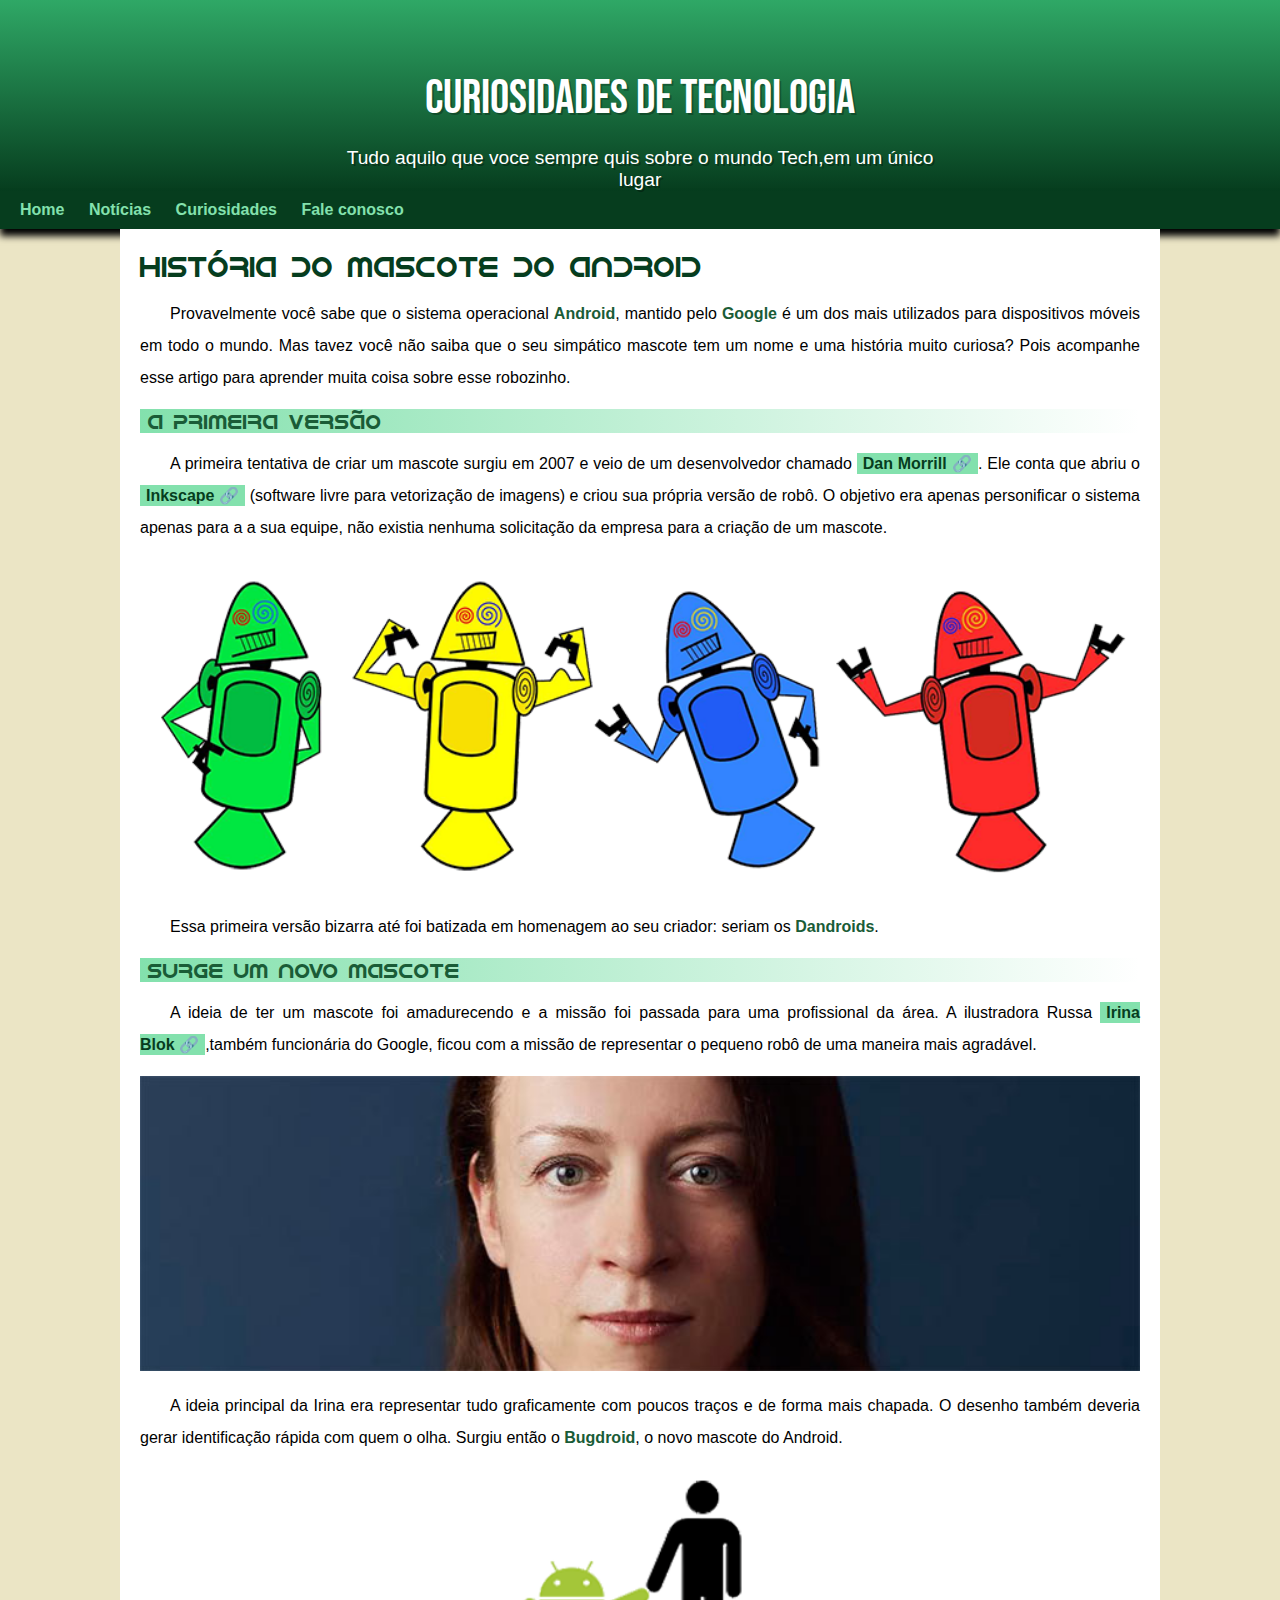
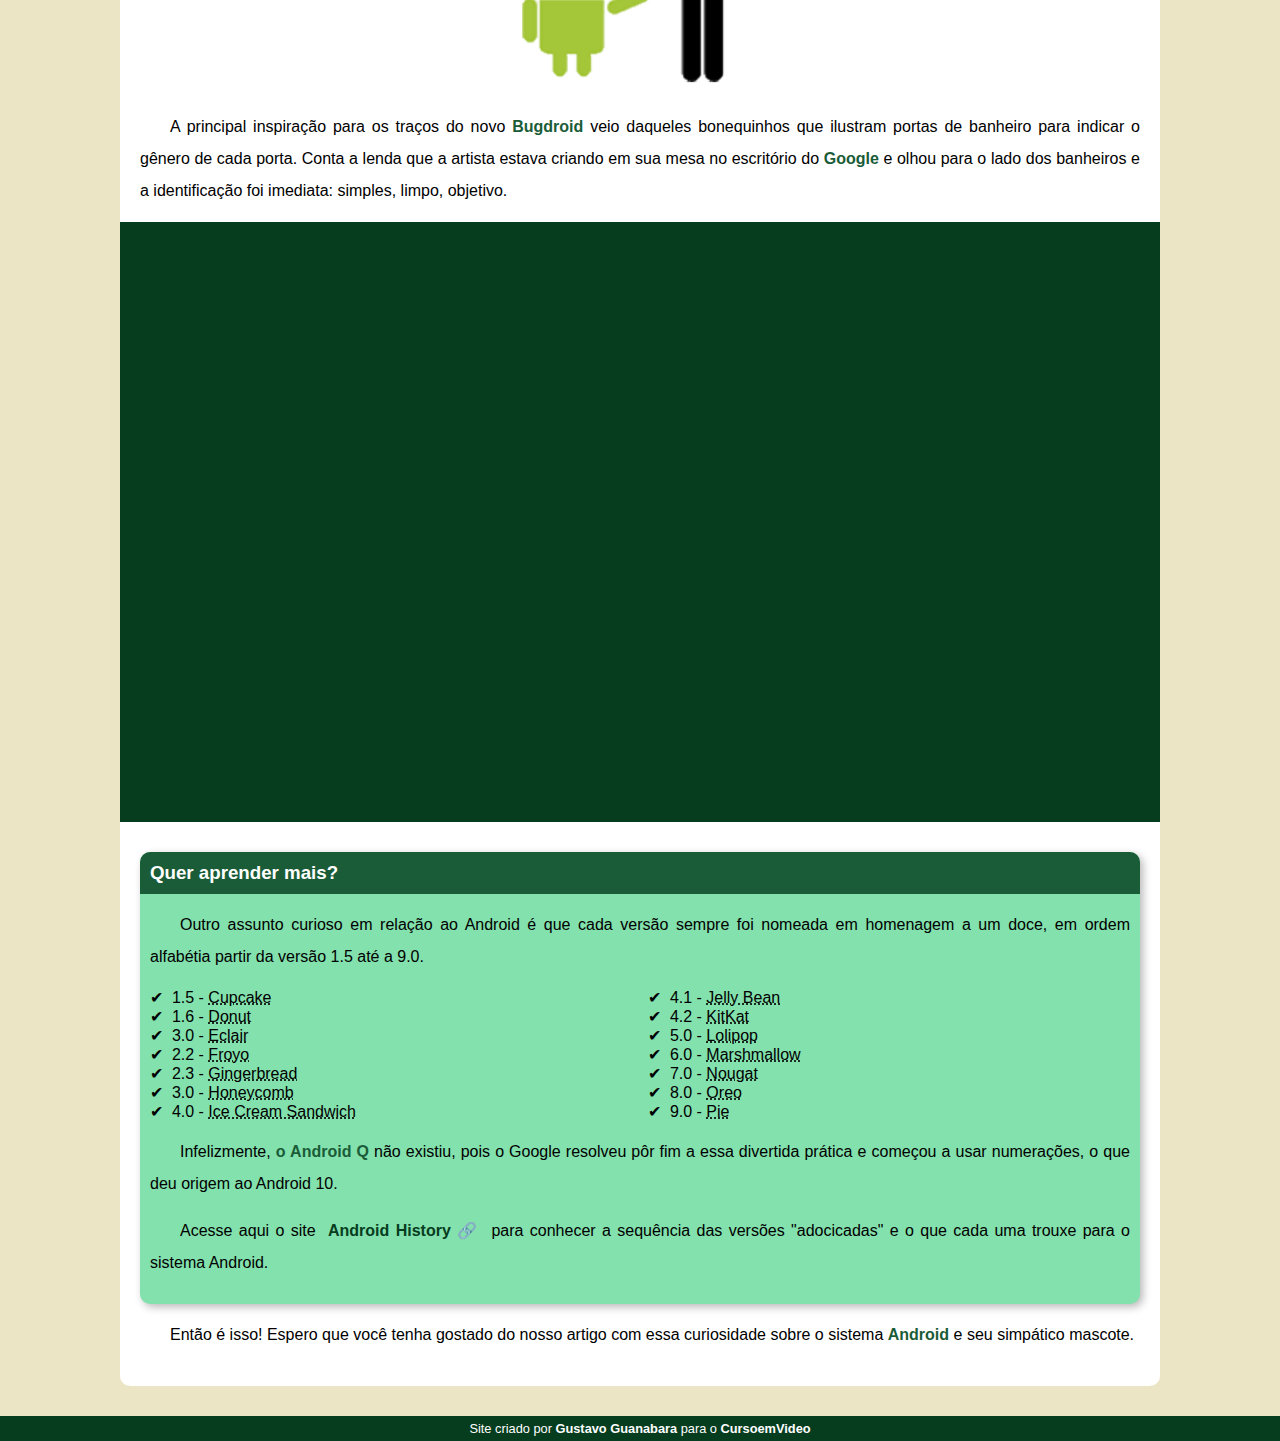
<file: index.htm>
<!DOCTYPE html>
<html lang="pt-br">
<head>
    <meta charset="UTF-8">
    <meta name="viewport" content="width=device-width, initial-scale=1.0">
    <title>Como surgiu o mascote do Android</title>
    <link rel="shortcut icon" href="imagens/favicon.ico" type="image/x-icon">
    <link rel="stylesheet" href="estilo/style.css">
</head>
<body>
    <header>
        <h1>Curiosidades de Tecnologia</h1>
        <p>Tudo aquilo que voce sempre quis sobre o mundo Tech,em um único lugar</p>
    </header>
    <nav>
        <a href="#">Home</a>
        <a href="#">Notícias</a>
        <a href="#">Curiosidades</a>
        <a href="#">Fale conosco</a>
    </nav>
    <main>
        <article>
            <h1>
                História do Mascote do Android
            </h1>
           
            <p>
                Provavelmente você sabe que o sistema operacional <strong>Android</strong>, mantido pelo <strong>Google</strong> é um dos mais utilizados para dispositivos móveis em todo o mundo. Mas tavez você não saiba que o seu simpático mascote tem um nome e uma história muito curiosa? Pois acompanhe esse artigo para aprender muita coisa sobre esse robozinho.
            </p>
            
            <h2>
                A primeira versão
            </h2>   

            <p>
                 A primeira tentativa de criar um mascote surgiu em 2007 e veio de um desenvolvedor chamado <a href="https://androidcommunity.com/dan-morrill-shows-us-the-android-mascot-that-almost-was-20130103/" target="_blank"class="externo">Dan Morrill</a>. Ele conta que abriu o <a href="https://inkscape.org/pt-br/"target="_blank"class="externo" >Inkscape</a> (software livre para vetorização de imagens) e criou sua própria versão de robô. O objetivo era apenas personificar o sistema apenas para a a sua equipe, não existia nenhuma solicitação da empresa para a criação de um mascote.
            </p>    

            <picture>
                <source media="(max-width: 670px)" srcset="imagens/dan-droids-pq.png">
                <img src="imagens/dan-droids.png" alt="Primeiro mascote do Android">
            </picture>
            
            <p>
                Essa primeira versão bizarra até foi batizada em homenagem ao seu criador: seriam os <strong>Dandroids</strong>.
            </p>

            <h2>
                Surge um novo mascote
            </h2>

            <p> 
                 A ideia de ter um mascote foi amadurecendo e a missão foi passada para uma profissional da área. A ilustradora Russa        <a href="https://www.irinablok.com/android"target="_blank"class="externo">Irina Blok</a>,também funcionária do Google, ficou com a missão de representar o pequeno robô de uma maneira mais agradável.      
            </p>

            <picture>
                <source media="(max-width: 670px)" srcset="imagens/irina-blok-pq.jpg">
                <img src="imagens/irina-blok.jpg" alt="Irina blok, criadora do Bugdroid">
            </picture>

            <p>
                A ideia principal da Irina era representar tudo graficamente com poucos traços e de forma mais chapada. O desenho também deveria gerar identificação rápida com quem o olha. Surgiu então o <strong>Bugdroid</strong>, o novo mascote do Android.
            </p>

            <img src="imagens/bugdroid.png" class="pequena" alt="Bugdroid">

            <p>
                A principal inspiração para os traços do novo <strong>Bugdroid</strong> veio daqueles bonequinhos que ilustram portas de banheiro para indicar o gênero de cada porta. Conta a lenda que a artista estava criando em sua mesa no escritório do <strong>Google</strong> e olhou para o lado dos banheiros e a identificação foi imediata: simples, limpo, objetivo.
            </p>
            <div class="video">
                <iframe width="560" height="315" src="https://www.youtube.com/embed/l2UDgpLz20M?si=XdTGy6_no4IJFXEU" title="YouTube video player" frameborder="0" allow="accelerometer; autoplay; clipboard-write; encrypted-media; gyroscope; picture-in-picture; web-share" referrerpolicy="strict-origin-when-cross-origin" allowfullscreen></iframe>
            </div>

            <aside>
             <h3>
                Quer aprender mais?
            </h3>

            <p>Outro assunto curioso em relação ao Android é que cada versão sempre foi nomeada em homenagem a um doce, em ordem alfabétia partir da versão 1.5 até a 9.0.
            </p>
               
            <ul>
                <li>1.5 - <abbr title="Bolo de Copo">Cupcake</abbr></li>
                <li>1.6 - <abbr title="Rosquinha">Donut</abbr></li>
                <li>3.0 - <abbr title="Bomba de Chocolate">Eclair</abbr></li>
                <li>2.2 - <abbr title="Iorgute Congelado">Froyo</abbr></li>
                <li>2.3 - <abbr title="Biscoito de Gengibre">Gingerbread</abbr></li>
                <li>3.0 - <abbr title="Favo de Mel">Honeycomb</abbr></li>
                <li>4.0 - <abbr title="Sanduíche de Sorvete">Ice Cream Sandwich</abbr></li>
                <li>4.1 - <abbr title="Jujuba">Jelly Bean</abbr></li>
                <li>4.2 - <abbr title="KitkaT">KitKat</abbr></li>
                <li>5.0 - <abbr title="Pirulito">Lolipop</abbr></li>
                <li>6.0 - <abbr title="Marshmallow">Marshmallow</abbr></li>
                <li>7.0 - <abbr title="Torrone">Nougat</abbr></li>
                <li>8.0 - <abbr title="Oreo">Oreo</abbr></li>
                <li>9.0 - <abbr title="Torta">Pie</abbr></li>
            </ul>  

            <p>
                Infelizmente, <strong>o Android Q</strong> não existiu, pois o Google resolveu pôr fim a essa divertida prática e começou a usar numerações, o que deu origem ao Android 10.
            </p>

            <p>
                Acesse aqui o site <a href="https://www.android.com/intl/en_uk/what-is-android/"target="_blank"class="externo">Android History</a> para conhecer a sequência das versões "adocicadas" e o que cada uma trouxe para o sistema Android.
            </p>
        </aside>
    
    
            <p> 
                Então é isso! Espero que você tenha gostado do nosso artigo com essa curiosidade sobre o sistema <strong>Android</strong> e seu simpático mascote.
            </p>
       
    </article>
    </main>
    <footer>
            <p>       
                Site criado por <a href="https://gustavoguanabara.github.io/"target="_blank">Gustavo Guanabara</a> para o <a href="https://www.youtube.com/cursoemvideo"target="_blank">CursoemVideo</a>
            </p> 
    </footer>
</body>
</html>
</file>
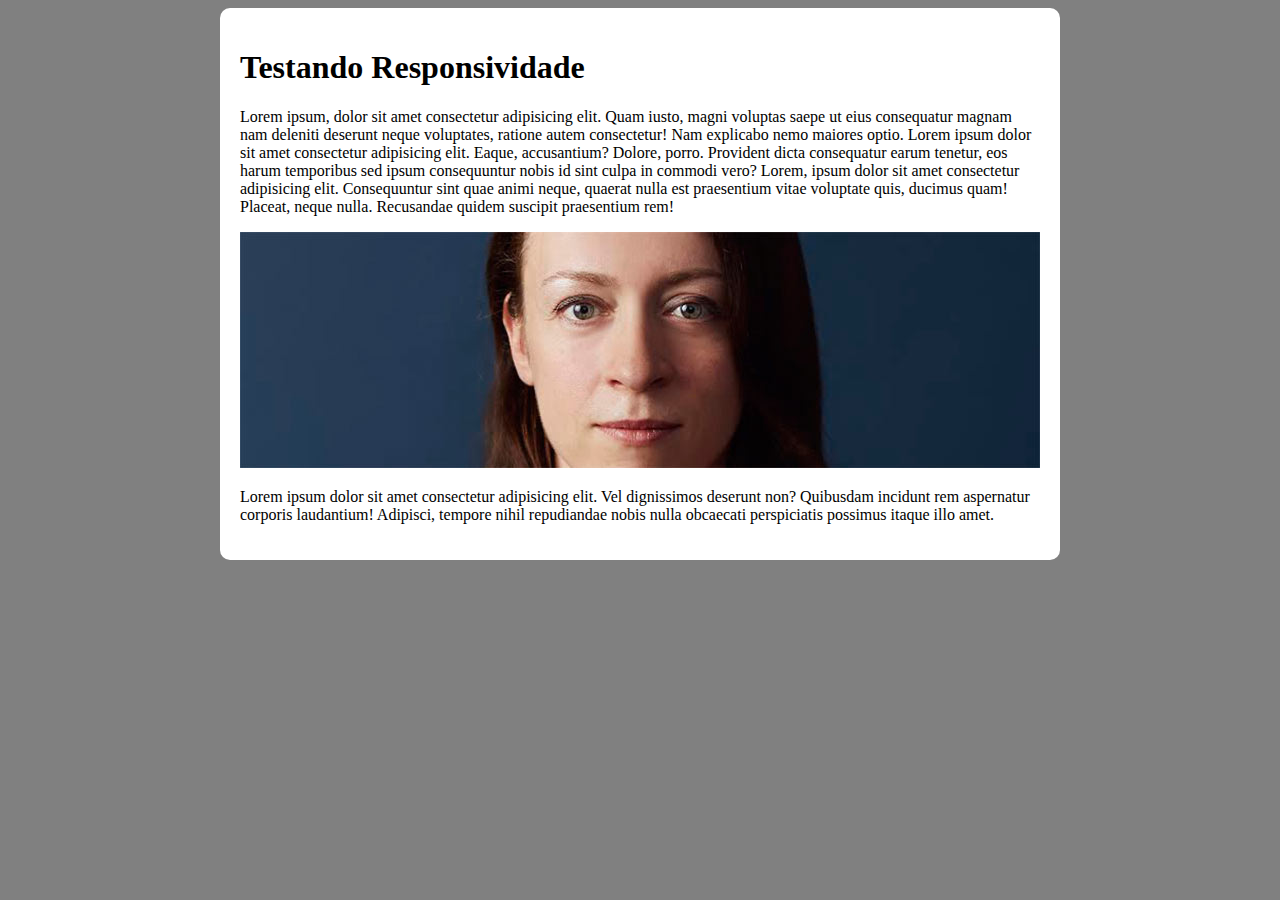
<file: responsivo.html>
<!DOCTYPE html>
<html lang="pt-br">
<head>
    <meta charset="UTF-8">
    <meta name="viewport" content="width=device-width, initial-scale=1.0">
    <title>Teste de responsividade</title>
    <style>
    body{
        background-color: gray;
    }

    main{
        background-color: white;
        padding: 20px;
        border-radius: 10px;

        min-width: 280px;
        max-width: 800px;
        margin: auto;
    }

img{
    width: 100%;
}
    </style>
</head>
<body>
    <main>
        <h1>Testando Responsividade</h1>
        <p>Lorem ipsum, dolor sit amet consectetur adipisicing elit. Quam iusto, magni voluptas saepe ut eius consequatur magnam nam deleniti deserunt neque voluptates, ratione autem consectetur! Nam explicabo nemo maiores optio.
            Lorem ipsum dolor sit amet consectetur adipisicing elit. Eaque, accusantium? Dolore, porro. Provident dicta consequatur earum tenetur, eos harum temporibus sed ipsum consequuntur nobis id sint culpa in commodi vero?
            Lorem, ipsum dolor sit amet consectetur adipisicing elit. Consequuntur sint quae animi neque, quaerat nulla est praesentium vitae voluptate quis, ducimus quam! Placeat, neque nulla. Recusandae quidem suscipit praesentium rem!</p>
            <picture>
                <source media="(man-width:600px)" srcset="imagens/irina-blok-pq.jpg">
                <img src="imagens/irina-blok.jpg" alt="Irina Blok"
            ></picture>
            <p>Lorem ipsum dolor sit amet consectetur adipisicing elit. Vel dignissimos deserunt non? Quibusdam incidunt rem aspernatur corporis laudantium! Adipisci, tempore nihil repudiandae nobis nulla obcaecati perspiciatis possimus itaque illo amet.</p>
    </main>
</body>
</html>
</file>
<file: estilo/style.css>
@charset "UTF-8";

@import url('https://fonts.googleapis.com/css2?family=Bebas+Neue&display=swap');

@font-face{
    font-family: 'Android';
    src: url('../fontes/idroid.otf') format('opentype');
    font-weight: normal;
}


:root {
    --cor0:#ebe5c5;
    --cor1:#83e1ad;
    --cor2:#3ddc84;
    --cor3:#2fa866;
    --cor4:#1a5c37;
    --cor5:#063d1e;

    --fonte-padrao:arial,verdana,helvetica,sans-serif;
    --fonte-destaque:'Bebas Neue', 'cursive';
    --fonte-android:'Android','cursive';
}

*{
    margin: 0px;
    padding: 0px;
}




body {
    background-color: var(--cor0);
    font-family:var(--fonte-padrao);
}

a.externo::after {
content: '\00A0\1F517';
}

main p {
    margin:  15px 0px ;
    text-align: justify;
}

header {
    background-image: linear-gradient(to bottom, var(--cor3), var(--cor5));
    min-height: 150px;
    text-align: center;
    padding-top: 40px;
}

header > h1 {
    color: white;
    font-family: var(--fonte-destaque);
    font-size:  3em;
    font-weight: normal;
    margin-top: 30px;
    margin-bottom: 20px;
    text-shadow: 2px 2px 0px rgba(0, 0, 0, 0.267)
}

header > p {
    font-family: var(--fonte-padrao);
    font-size:  1.2em;
    color: white;
    max-width: 600px;
    padding-right: 10px;
    padding-left: 10px;
    margin: auto;
    text-shadow: 2px 2px 0px rgba(0, 0, 0, 0.315)


}

nav{
    background-color: var(--cor5);
    padding: 10px;
    box-shadow: 0px 7px 7px rgb(0, 0, 0.192)
}

nav > a {
    color: var(--cor1);
    padding: 10px;
    border-radius: 5px;
    text-decoration: none;
    font-weight: bold;
    transition-duration: 1s;
}

nav > a:hover {
    background-color: var(--cor3);
    color: var(--cor5);
}

main {
    
    min-width: 300px;
    max-width: 1000px;
    margin: auto;
    margin-bottom: 30px;
    padding: 20px;
    background-color: white;
    box-shadow: 0px,0px,10px rgb(0, 0, 0.418);
    border-bottom-left-radius: 10px;
    border-bottom-right-radius: 10px;

}


main h1 {
    color: var(--cor5);
    font-family: var(--fonte-android);
    font-weight: normal;
    font-size: 1.8em;

}

main h2 {
    font-family: var(--fonte-android);
    color: var(--cor4);
    font-size: 1.3em;
    font-weight: normal;
    background-image: linear-gradient(to right, var(--cor1),transparent);
    text-indent: 8px;
}

main p {
    margin: 15px 0px;
    text-align: justify;
    text-indent: 30px;
    font-size: 1em;
    line-height: 2em;
}

main strong {
    color: var(--cor4);
    font-weight: bolder;
    
}

main a{
    text-decoration: none;
    font-weight: bold;
    color: var(--cor5);
    background-color: var(--cor1);
    padding: 2px 6px;
}

main a:hover {
    text-decoration: underline;
    color: var(--cor4);
}

main img {
    width: 100%;
}

main img.pequena{
    max-width: 350px;
    display: block;
    margin:auto;
}

div.video{
    background-color: var(--cor5);
    margin: 0px -20px 30px -20px;
    padding: 20px;
    padding-bottom: 58%;
    position: relative;
}

div.video > iframe{
position: absolute;
    top: 5%;
    left: 5%;
    width: 90%;
    height: 90%;
}

aside {
    background-color: var(--cor1);
    padding: 10px;
    border-radius: 10px;
    box-shadow: 3px 3px 8px rgba(0, 0, 0, 0.281);
}

aside > h3{
    background-color: var(--cor4);
    color: white;
    padding: 10px;
    margin: -10px -10px 0px -10px;
    border-radius: 10px 10px 0px 0px;
    

}

aside > ul {
    list-style-type: '\2714\00A0\00A0';
    list-style-position: inside;
    columns: 2;
}

footer{
    background-color: var(--cor5);
    color: white;
    text-align: center;
    font-size: 0.8em;
    padding: 5px;
}

footer a{
    color: white;
    font-weight: bolder;
    text-decoration: none;
}

footer a:hover {
    text-decoration: underline;
    color: var(--cor1);
}
</file>
